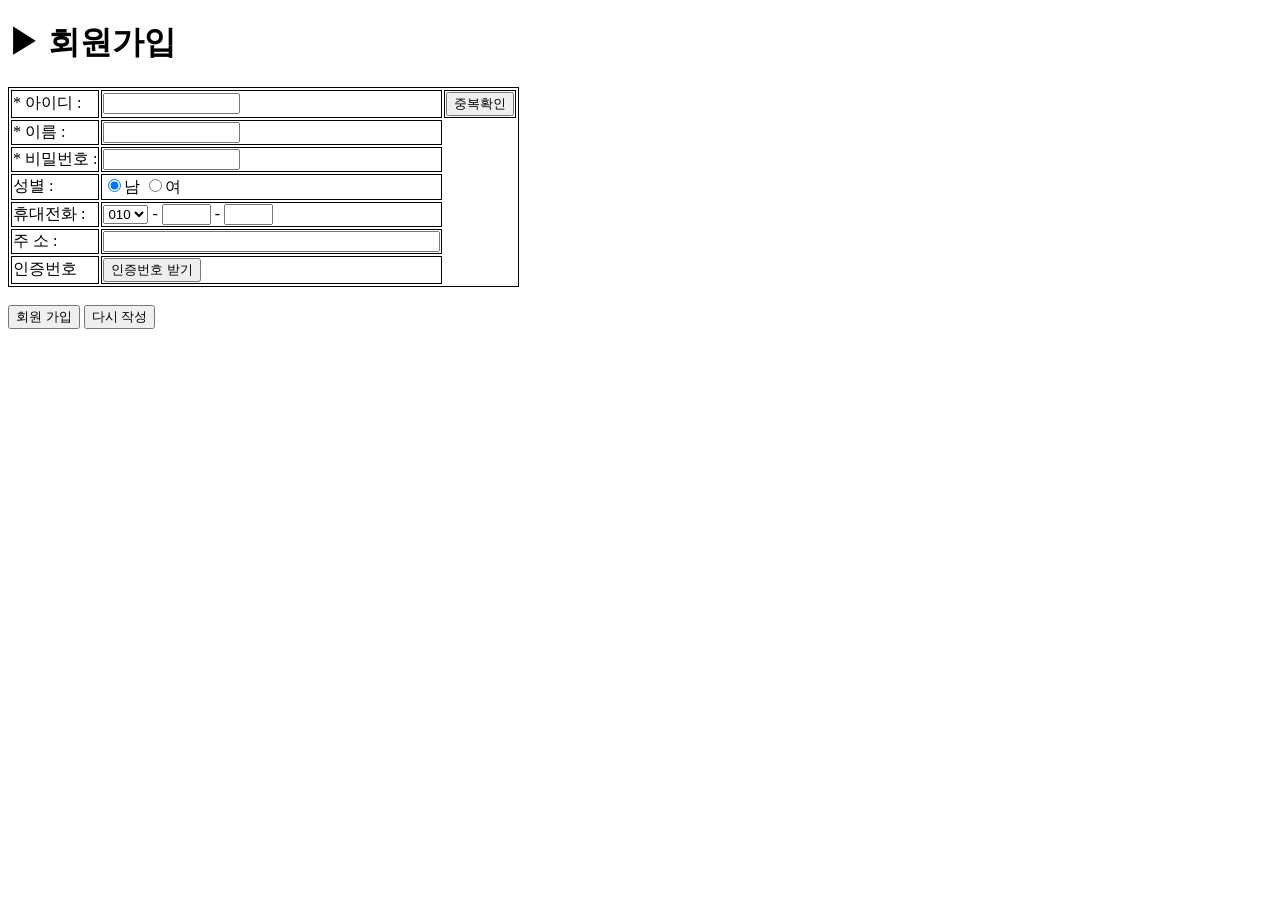
<file: member.html>
<!DOCTYPE html>
<html>
	<head>
		
		<meta charset="utf-8" /> 
		
	<title>회원가입 실습</title>
	
	<script>
		
		function show() {
			
			var form = document.myform; 
			var id = form["id"].value;
			
			var name = form["name"].value;
			var gender = form["gender"].value;
			var cell = form["tel1"].value + form["tel2"].value + form["tel3"].value;
			var address = form["address"].value;
			var hobby = "";
			for (var i = 1; i <= 4; i++) {
				if (form["hobby"+i].checked)
					hobby += form["hobby"+i].value + " ";
			}
			var str = id + "\n" + name + "\n" + gender + "\n";
			str+= cell + "\n" + address + "\n" + hobby;
			alert(str);
		}
	</script>

	</head>
	<body>
		
		<h1>▶︎ 회원가입<br></h1>
		
		<form method="post" name="myform">
		
		<table border="1" bgcolor="white" bordercolor="black">
			<tr>
				<td>* 아이디 :</td>
				
				<td><input type="text" name="id" maxlength="12" size="15" /></td>
				<td><input type="button" id="check_id" value="중복확인"></td>
			</tr>
			<tr>
				<td>* 이름 :</td>
				<td><input type="text" name="name" maxlength="12" size="15" /></td>
			</tr>
			<tr>
				<td>* 비밀번호 :</td>
				<td><input type="password" name="pass" maxlength="10" size="15" /></td>
			</tr>
			<tr>
				<td>성별 :</td>
				
				<td><input type="radio" name="gender" value="male" checked />남
					<input type="radio" name="gender" value="female" />여</td>
			</tr>
			<tr>
				<td>휴대전화 :</td>
				<td>
				
					<select name="tel1" >
						<option value="010">010</option>
						<option value="011">011</option>
						<option value="016">016</option>
						<option value="017">017</option>
						<option value="070">070</option>
					</select>
					- <input type="text" name="tel2" size="4" maxlength="4" />
					- <input type="text" name="tel3" size="4" maxlength="4" />
				</td>
			</tr>
			<tr>
				<td>주 소 :</td>
				<td><input type="text" name="address" size="40"/></td>
			</tr>
			<tr>
                <td>인증번호</td>
                <td><input type="button" value="인증번호 받기" onclick="hello()"></td>
            </tr>
		</table>
		
		<br><input type="button" value="회원 가입" onclick="show();">
		<input type="reset" value="다시 작성">
	</form>
	</body>
</html>
</file>
